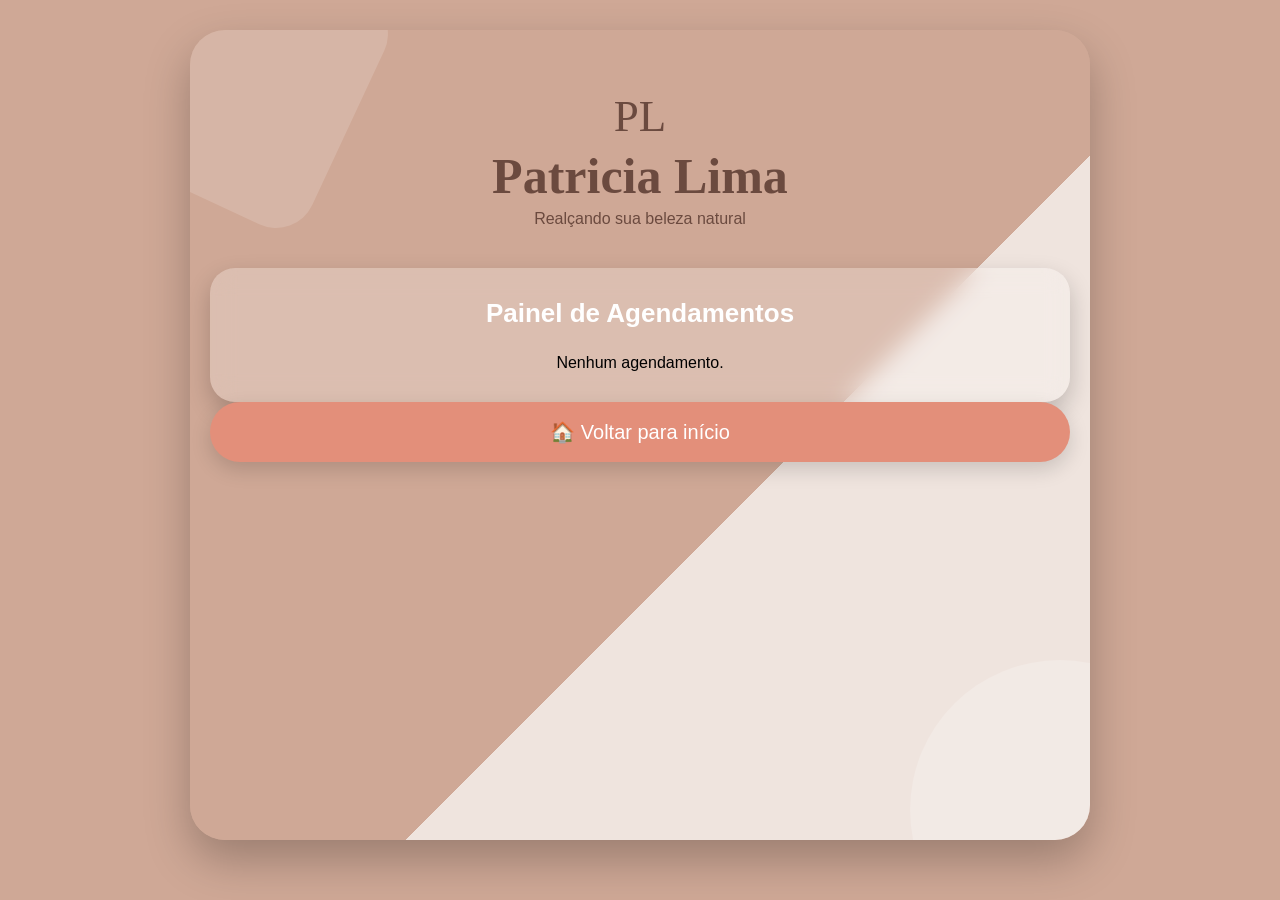
<file: admin.html>
<!DOCTYPE html>
<html lang="pt-br">

<head>
<meta charset="UTF-8">
<meta name="viewport" content="width=device-width, initial-scale=1.0">

<title>Painel de Agendamentos</title>

<link rel="stylesheet" href="style.css">

<style>

.card-agenda{

background:rgba(255,255,255,0.25);
backdrop-filter:blur(10px);

padding:15px;
border-radius:15px;

margin-bottom:15px;

display:flex;
flex-direction:column;
gap:8px;

}

.cancelar{

background:#ff7b7b;
color:white;

border:none;
padding:8px;

border-radius:20px;

cursor:pointer;

}

</style>

</head>

<body>

<div class="container">

<div class="logo-area">

<div class="monograma">PL</div>

<h1>Patricia Lima</h1>

<p class="frase">Realçando sua beleza natural</p>

</div>

<section class="agenda">

<h2>Painel de Agendamentos</h2>

<div id="lista"></div>

</section>

<a href="index.html" class="botao">
🏠 Voltar para início
</a>

</div>
<script>

let lista = document.getElementById("lista")
let agendamentos = JSON.parse(localStorage.getItem("agendamentos")) || []

function carregar(){

lista.innerHTML=""

if(agendamentos.length === 0){
lista.innerHTML="Nenhum agendamento."
return
}

agendamentos.forEach((a,index)=>{

let card = document.createElement("div")
card.className="card-agenda"

card.innerHTML = `
<strong>${a.nome}</strong>
<span>Serviço: ${a.servico}</span>
<span>Data: ${a.data}</span>
<span>Hora: ${a.hora}</span>

<button class="cancelar" onclick="cancelar(${index})">
Cancelar
</button>
`

lista.appendChild(card)

})

}

function cancelar(index){

agendamentos.splice(index,1)

localStorage.setItem("agendamentos",JSON.stringify(agendamentos))

carregar()

}

carregar()

</script>

</body>
</html>
</file>
<file: style.css>
/* RESET */

*{
margin:0;
padding:0;
box-sizing:border-box;
}

/* BODY */

body{
font-family:Poppins, sans-serif;
background:#cfa896;
display:flex;
justify-content:center;
padding:10px;
}

/* CONTAINER */

.container{

max-width:900px;
width:100%;

min-height:90vh;

margin:20px auto;

text-align:center;

padding:40px 20px;

position:relative;

overflow:hidden;

border-radius:35px;

background:linear-gradient(
135deg,
#cfa896 60%,
#efe4de 60%
);

box-shadow:0 20px 45px rgba(0,0,0,0.25);

animation:flutuar 6s ease-in-out infinite;

}

/* DECORAÇÕES */

.container::before{

content:"";

position:absolute;

top:-80px;
left:-80px;

width:250px;
height:250px;

background:rgba(255,255,255,0.15);

border-radius:40px;

transform:rotate(25deg);

}

.container::after{

content:"";

position:absolute;

bottom:-120px;
right:-120px;

width:300px;
height:300px;

background:rgba(255,255,255,0.2);

border-radius:50%;

}

/* LOGO */

.logo-area{
margin-top:20px;
}

.monograma{

font-family:'Great Vibes';
font-size:45px;
color:#6b4a3f;

}

.logo-area h1{

font-family:'Great Vibes';
font-size:50px;
margin:5px 0;
color:#6b4a3f;

}

.frase{

color:#6b4a3f;
font-size:16px;

}

/* CARROSSEL */

.galeria{

position:relative;

height:240px;

display:flex;
justify-content:center;
align-items:center;

perspective:1000px;

margin-top:30px;

}

.slide{

position:absolute;

width:260px;
height:260px;

object-fit:cover;

border-radius:25px;

transition:0.8s;

opacity:0;

transform:scale(0.6);

filter:blur(4px);

}

.slide.active{

opacity:1;

transform:translateX(0) scale(1);

z-index:3;

filter:none;

}

.slide.left{

opacity:0.6;

transform:translateX(-130px) scale(0.8) rotateY(25deg);

z-index:2;

}

.slide.right{

opacity:0.6;

transform:translateX(130px) scale(0.8) rotateY(-25deg);

z-index:2;

}

/* TITULO */

.links-titulo{

margin-top:40px;

}

.links-titulo h2{

font-size:34px;
color:white;
font-weight:600;

}

.linha{

width:180px;
height:3px;
background:#8a5e4f;
margin:10px auto;
border-radius:3px;

}

/* BOTÕES */

.links{

margin-top:30px;

display:flex;
flex-direction:column;
gap:20px;

}

.botao{

display:flex;
align-items:center;
gap:15px;

background:#e38f7a;

color:white;

padding:18px;

border-radius:40px;

text-decoration:none;

font-size:20px;

font-weight:500;

justify-content:center;

box-shadow:0 8px 20px rgba(0,0,0,0.15);

transition:0.3s;

position:relative;
overflow:hidden;

}

/* BRILHO */

.botao::before{

content:"";

position:absolute;

top:0;
left:-75%;

width:50%;
height:100%;

background:linear-gradient(
120deg,
transparent,
rgba(255,255,255,0.6),
transparent
);

transform:skewX(-25deg);

transition:0.7s;

}

.botao:hover::before{
left:130%;
}

.botao:hover{
transform:scale(1.05);
}

/* RODAPÉ */

footer{

margin-top:60px;

display:flex;
justify-content:center;

}

.rodape-box{

background:rgba(255,255,255,0.25);

backdrop-filter:blur(10px);

padding:18px 30px;

border-radius:25px;

font-size:13px;

color:#6b4a3f;

box-shadow:0 5px 15px rgba(0,0,0,0.15);

width:100%;
max-width:650px;

}

/* ANIMAÇÃO */

@keyframes flutuar{

0%{transform:translateY(0px);}
50%{transform:translateY(-8px);}
100%{transform:translateY(0px);}

}

/* PAGINA QUEM SOU */

.quem{

margin-top:30px;
text-align:center;
padding:10px 20px;

}

.foto-perfil{

width:220px;
height:220px;

border-radius:50%;

object-fit:cover;

border:5px solid #e38f7a;

box-shadow:0 6px 20px rgba(0,0,0,0.2);

margin-bottom:20px;

}

.quem h2{

font-size:30px;
color:white;
margin-bottom:10px;

}

.quem p{

color:#3f2922;
font-size:18px;
line-height:1.5;

}

/* REDES */

.redes{

display:flex;
justify-content:center;
gap:20px;

margin-top:20px;

}

.icone{

width:55px;
height:55px;

background:#e38f7a;

display:flex;
align-items:center;
justify-content:center;

border-radius:50%;

font-size:24px;

color:white;

text-decoration:none;

box-shadow:0 6px 15px rgba(0,0,0,0.2);

transition:0.3s;

}

.icone:hover{
transform:scale(1.1);
}

/* SERVIÇOS */

.servicos{

margin-top:40px;

display:grid;

/* RESPONSIVO AUTOMÁTICO */

grid-template-columns:repeat(auto-fit, minmax(260px,1fr));

gap:20px;

}

/* CARD */

.card-servico{

background:rgba(255,255,255,0.25);

backdrop-filter:blur(12px);

border-radius:20px;

padding:18px;

text-align:center;

box-shadow:0 8px 20px rgba(0,0,0,0.2);

transition:0.3s;

}

.card-servico:hover{
transform:translateY(-6px);
}

/* IMAGEM */

.card-servico img{

width:100%;

height:220px;

object-fit:cover;

border-radius:15px;

margin-bottom:10px;

}

/* TITULO */

.card-servico h3{

color:rgb(97, 31, 31);

font-size:18px;

margin-bottom:5px;

}

/* VALOR */

.valor{

color:#3a231c;

font-weight:600;

margin-bottom:15px;

font-size:18px;

}

/* BOTÃO SERVIÇO */

.botao-servico{

display:inline-block;

background:#e38f7a;

color:white;

padding:10px 20px;

border-radius:30px;

text-decoration:none;

font-size:14px;

font-weight:500;

box-shadow:0 6px 15px rgba(0,0,0,0.2);

transition:0.3s;

}

.botao-servico:hover{
transform:scale(1.05);
}

/* RESPONSIVIDADE */

@media(max-width:600px){

.logo-area h1{
font-size:40px;
}

.links-titulo h2{
font-size:28px;
}

.galeria{
height:200px;
}

.slide{
width:200px;
height:200px;
}

}

/* AGENDA */

.agenda{

margin-top:40px;

background:rgba(255,255,255,0.25);

backdrop-filter:blur(12px);

padding:30px 20px;

border-radius:25px;

box-shadow:0 10px 25px rgba(0,0,0,0.2);

display:flex;

flex-direction:column;

gap:15px;

}

.agenda h2{

color:white;

font-size:26px;

margin-bottom:10px;

}

.agenda input,
.agenda select{

padding:12px;

border:none;

border-radius:12px;

font-size:14px;

outline:none;

}

.agenda .botao{
margin-top:10px;
cursor: pointer;
}

/* HORARIO DISPONIVEL */

#hora option{
background:#9be2a9;
color:#064420;
}

/* HORARIO OCUPADO */

#hora option.ocupado{
background:#ff7b7b;
color:white;
}

/* PAINEL ADMIN */

.painel-agendamentos{

margin-top:40px;

display:grid;

grid-template-columns:repeat(auto-fit, minmax(260px,1fr));

gap:20px;

justify-content:center;

}

/* CARD AGENDAMENTO */

.card-agenda{

background:rgba(255,255,255,0.25);

backdrop-filter:blur(12px);

border-radius:20px;

padding:18px;

text-align:center;

box-shadow:0 8px 20px rgba(0,0,0,0.2);

transition:0.3s;

display:flex;

flex-direction:column;

gap:8px;

}

.card-agenda:hover{
transform:translateY(-6px);
}

/* BOTÕES DO CARD */

.card-agenda button{

border:none;

padding:10px;

border-radius:25px;

color:white;

cursor:pointer;

font-size:14px;

margin-top:5px;

}

/* CONFIRMAR */

.confirmar{
background:#6ecb8b;
}

/* CANCELAR */

.cancelar{
background:#ff7b7b;
}
</file>
